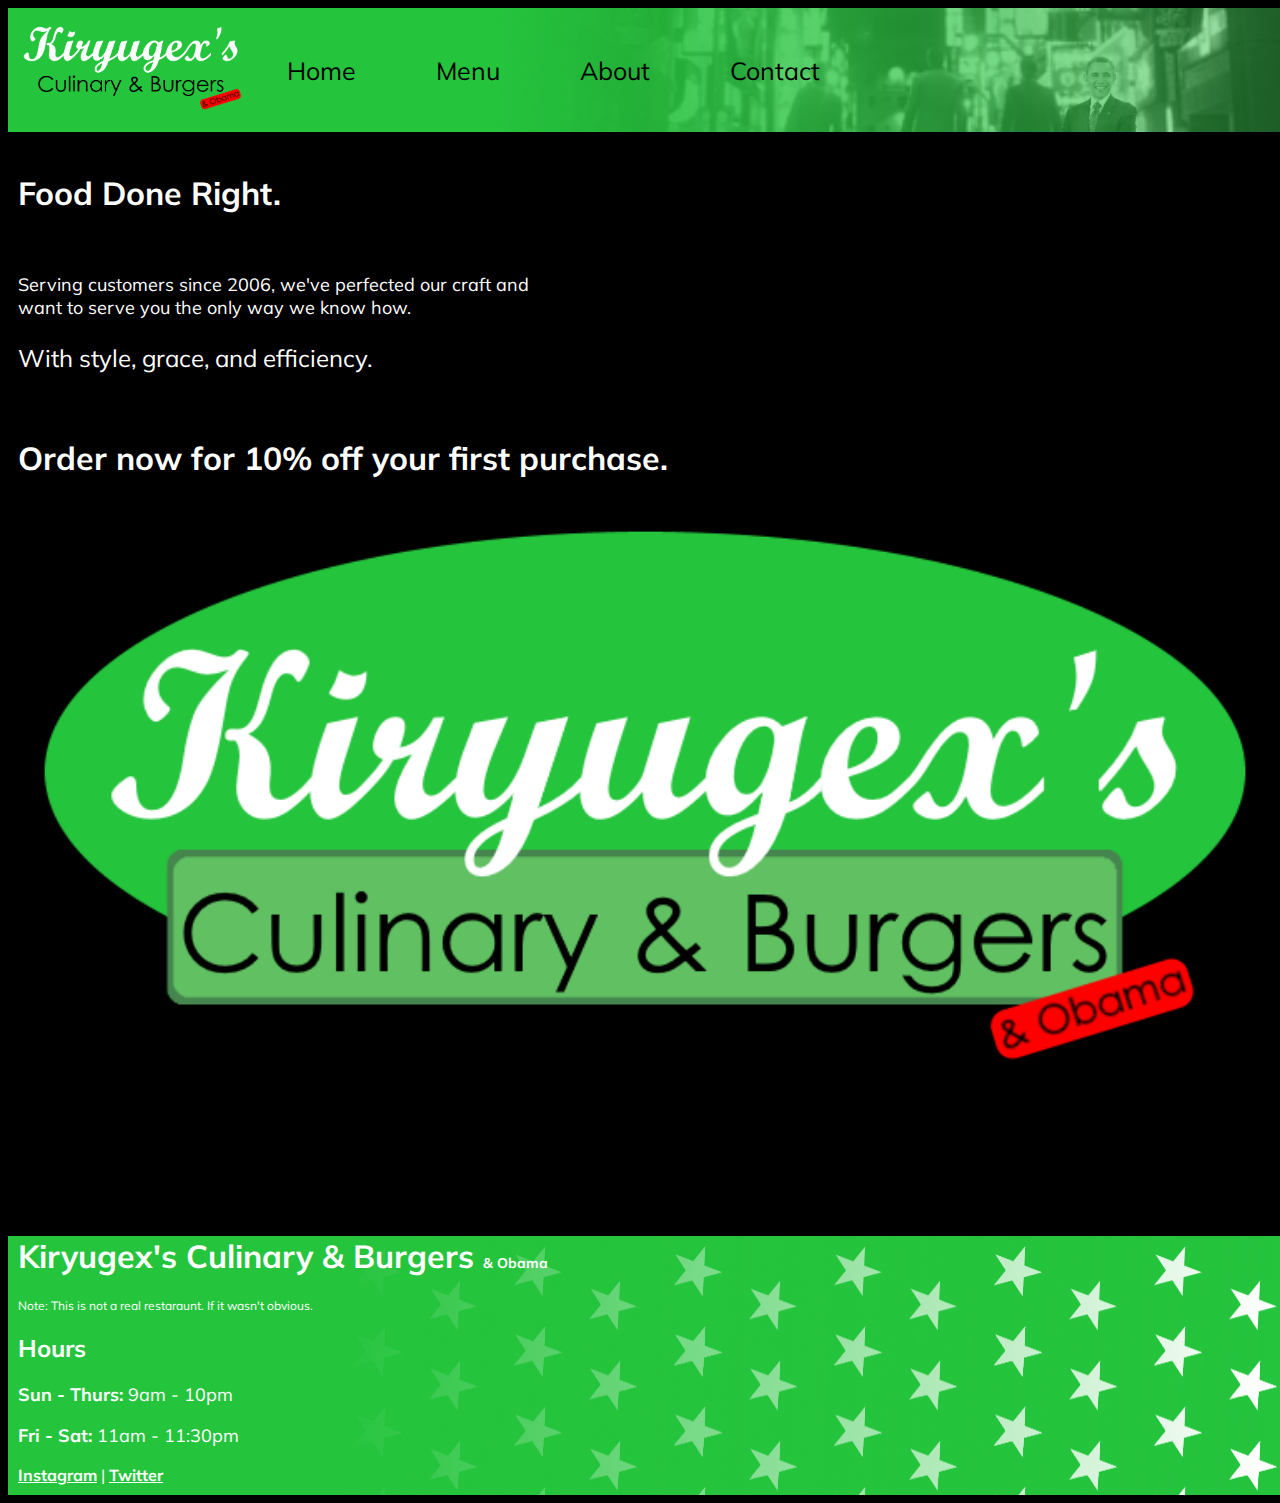
<file: index.html>
<!DOCTYPE html>
<html lang="en">
    <head>
        <meta charset="UTF-8">
        <meta name="viewport" content="width=device-width, initial-scale=1.0">
		<link rel="stylesheet" href="style.css">		
        <title>Kiryugex's | Home</title>
    </head>
	
    <body>
	
		<div id="header">
			<div id="bannerlogo">
				<img src="assets/banner-trans.png" style="height:100px">
			</div>
			<div id="buttons">
				<a class="headerItem" href="index.html">Home</a>
				<a class="headerItem" href="menu.html">Menu</a>
				<a class="headerItem" href="about.html">About</a>
				<a class="headerItem" href="contact.html">Contact</a>
			</div>
		</div> <br>
		
		<div id="content">
			<h1>Food Done Right.</h1> <br>
			<p class="home">Serving customers since 2006, we've perfected our craft and want to serve you the only way we know how.</p>
			<p class="home" style="font-size:24px;"> With style, grace, and efficiency.</p> <br>
			<h1> Order now for 10% off your first purchase.</h1>
			<img id="logo" src="assets/icon.png">
		</div>
		
		<br><br><br><br><br><br>
		<div id="footer">
			<h1>Kiryugex's Culinary & Burgers <span style="font-size:14px;">& Obama</span></h1>
			<p style="font-size:12px;">Note: This is not a real restaraunt. If it wasn't obvious.</p>
			
			<h2>Hours</h2>
			<p><b>Sun - Thurs:</b> 9am - 10pm</p>
			<p><b>Fri - Sat:</b> 11am - 11:30pm</p> 
			
			<a class="footerLink" href="https://www.instagram.com/rggstudiowest/?hl=en" target="_blank">Instagram</a>
			<span> | </span>
			<a class="footerLink" href="https://x.com/RGGStudio" target="_blank">Twitter</a>
		</div>
    </body>
	
</html>
</file>
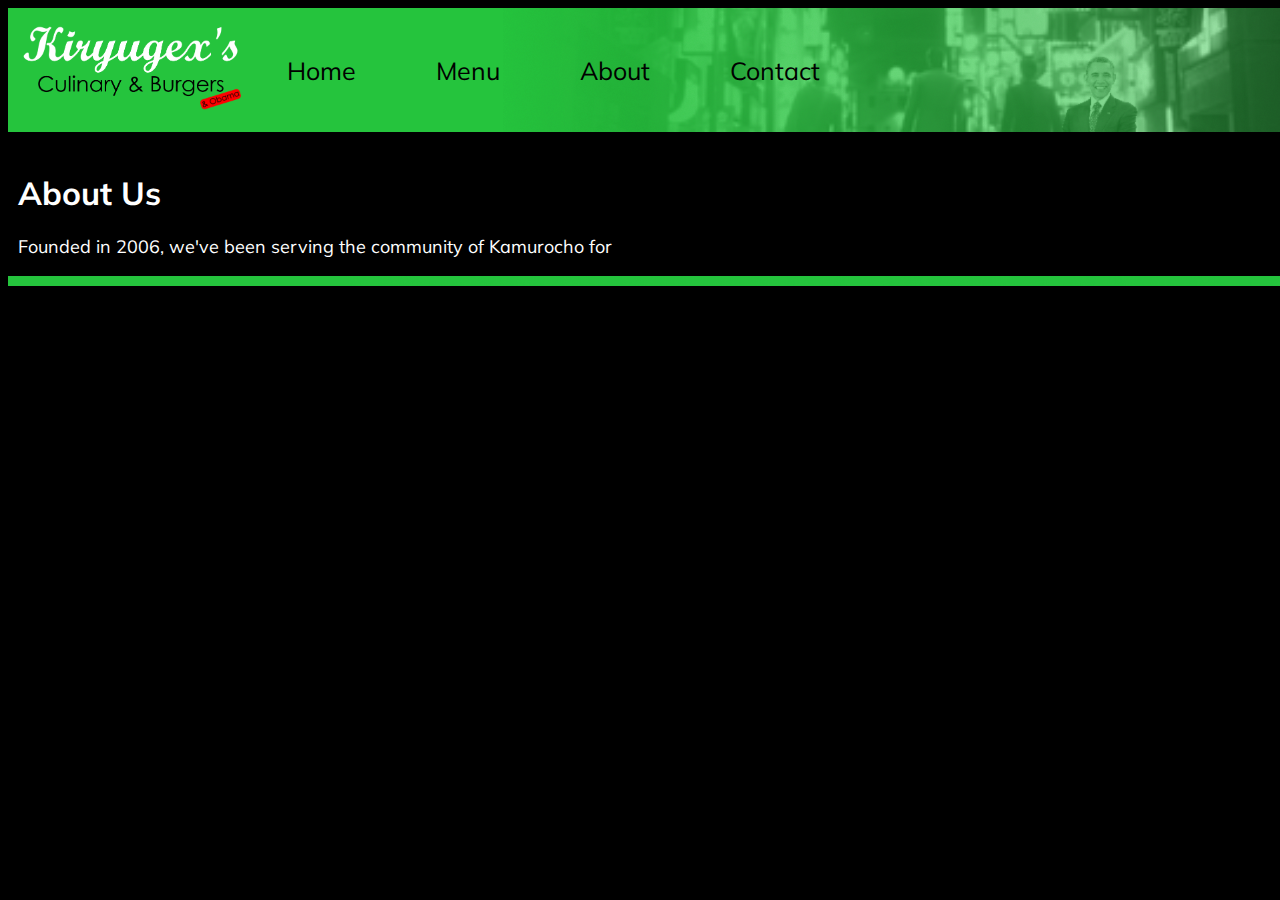
<file: about.html>
<!DOCTYPE html>
<html lang="en">
    <head>
        <meta charset="UTF-8">
        <meta name="viewport" content="width=device-width, initial-scale=1.0">
		<link rel="stylesheet" href="style.css">		
        <title>Kiryugex's | About Us</title>
    </head>
	
    <body>
	
		<div id="header">
			<div id="bannerlogo">
				<img src="assets/banner-trans.png" style="height:100px">
			</div>
			<div id="buttons">
				<a class="headerItem" href="index.html">Home</a>
				<a class="headerItem" href="menu.html">Menu</a>
				<a class="headerItem" href="about.html">About</a>
				<a class="headerItem" href="contact.html">Contact</a>
			</div>
		</div> <br>
       
		<div id="content">
			<h1>About Us</h1>
			
			<p>Founded in 2006, we've been serving the community of Kamurocho for 
			
		</div>
		
		<div id="footer">
				
		</div>
    </body>
	
</html>
</file>
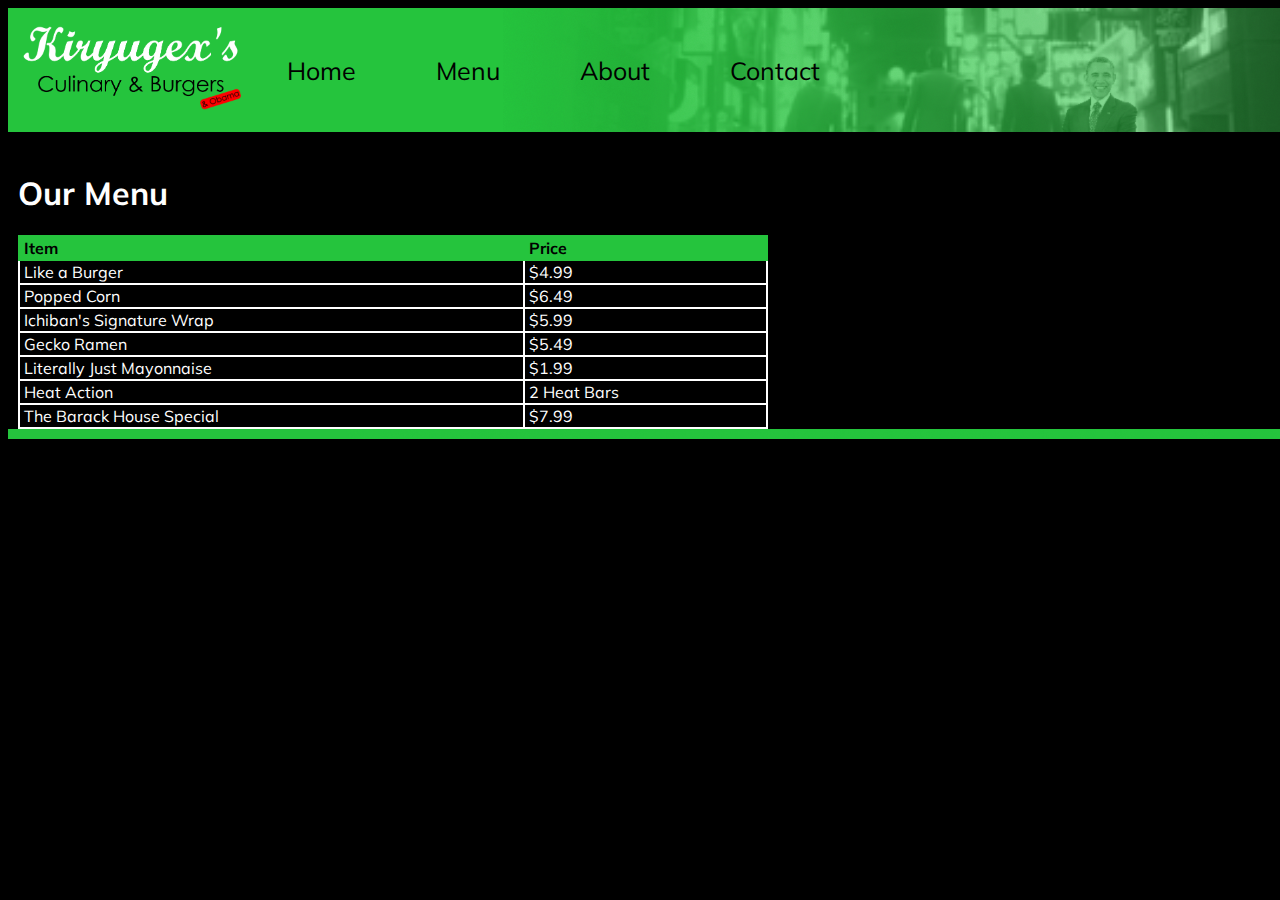
<file: menu.html>
<!DOCTYPE html>
<html lang="en">
    <head>
        <meta charset="UTF-8">
        <meta name="viewport" content="width=device-width, initial-scale=1.0">
		<link rel="stylesheet" href="style.css">		
        <title>Kiryugex's | Our Menu</title>
    </head>
	
    <body>
	
		<div id="header">
			<div id="bannerlogo">
				<img src="assets/banner-trans.png" style="height:100px">
			</div>
			<div id="buttons">
				<a class="headerItem" href="index.html">Home</a>
				<a class="headerItem" href="menu.html">Menu</a>
				<a class="headerItem" href="about.html">About</a>
				<a class="headerItem" href="contact.html">Contact</a>
			</div>
		</div> <br>

		<div id="content">
			<h1>Our Menu</h1>
			
			<table style="padding-left:10%">
				<tr>
					<th>Item</th>
					<th>Price</th>
				</tr>
				<tr>
					<td>Like a Burger</td>
					<td>$4.99</td>
				</tr>
				<tr>
					<td>Popped Corn</td>
					<td>$6.49</td>
				</tr>
				<tr>
					<td>Ichiban's Signature Wrap</td>
					<td>$5.99</td>
				</tr>
				<tr>
					<td>Gecko Ramen</td>
					<td>$5.49</td>
				</tr>
				<tr>
					<td>Literally Just Mayonnaise</td>
					<td>$1.99</td>
				</tr>
				<tr>
					<td>Heat Action</td>
					<td>2 Heat Bars</td>
				</tr>
				<tr>
					<td>The Barack House Special</td>
					<td>$7.99</td>
				</tr>
			</table>
		</div>
		
		<div id="footer">
			
		</div>
    </body>
	
</html>
</file>
<file: style.css>
@import url('https://fonts.googleapis.com/css2?family=Mulish:wght@400&display=swap');

body
{
	background-color: black;
	color: white;
	font-family: Mulish;
}

#header
{
	z-index: 1;
	background-image: url(assets/bannerbg.png);
	background-position: right;
	background-repeat: no-repeat;
	position: sticky;
	top: 0;
	text-align: center;
	display: flex;
	flex-direction: row;
	background-color: #25C43D;
	margin: auto;
	width: 100%;
	padding: 10px;
}


div#buttons
{
	display: flex;
	color: black;
}

a.headerItem
{
	color: black;
	text-decoration: none;
	font-size: 25px;
	text-align: center;
	align-self: center;
	padding-left: 40px;
	padding-right: 40px;
}

a.headerItem:hover
{
	text-decoration: underline;

}

h1#pageTitle
{
	font-size: 48px;
}

p
{
	font-size: 18px;
}

p.home
{
	width: 520px;
}

img#logo
{
	z-index: -1;
	width:50%; 
	position:absolute; 
	right:100px; 
	top:200px;
}

img#gexMenu
{
	z-index: -1;
	width: 25%;
	position: absolute;
	top: 200px;
	right: 10%;
}

div#content
{
	padding-left: 10px;
}

div#footer
{
	width: 100%;
	padding-left: 10px;
	padding-bottom: 10px;
	background-color: #25C43D;
	position: static;
	bottom: 0px;
	background-image: url(assets/footerbg.png);
	background-position: right top;
	background-repeat: repeat-y;
}

a.footerLink
{
	color: white;
	font-weight: bold;
}

table, th, td
{
	border: 2px solid;
	border-collapse: collapse;
}

td
{
	padding-left: 4px;
}

th
{
	text-align: left;
	padding-left: 4px;
	color: black;
	border-color: #25C43D;
	background-color: #25C43D;
}

table 
{
	width: 750px;
}

img#map
{
	width:30%;
}

div#contactForm
{
	text-align: center;
	position: absolute;
	top: 200px;
	right: 10%;
}



@media screen and (max-width: 1300px) 
{
	p
	{
		width: 100%;
	}
	
	img#logo
	{
		position: static;
		width: 100%;
	}
	
	img#gexMenu
	{
		right: 5%;
	}
	
}

@media screen and (max-width: 1150px)
{
	img#gexMenu
	{
		margin-top: 20px;
		margin-left: 10%;
		position: static;
		text-align: center; 
		width: 40%;
	}
	
	img#map
	{
		text-align: center;
		width:40%;
	}
	
	div#contactForm
	{
		right: 5%
	}
}

@media screen and (max-width: 850px) 
{
	div#bannerlogo
	{
		display: block;
	}
	
	div#buttons
	{
		margin-left: auto;
		margin-right: auto;
		text-align: center;
		display: flex;
	}

	p.home
	{
		width: 100%;
		text-align: center;
	}

	#header
	{
		background-image: none;
		display: flex;
		flex-direction: column;
	}
	
	div#content
	{
		text-align: center;
		padding-left: 10px;
		padding-right: 10px;
	}
	
	div#footer
	{
		background-image: none;
	}
	
	table 
	{
		width: 90%;
	}
	
	img#map
	{
		text-align: center;
		width: 60%;
	}
	
	div#contactForm
	{
		position: static;
	}
	
}

@media screen and (max-width: 650px) 
{	
	table 
	{
		width: 100%;
		padding: none;
		text-align: center;
	}
	
	div#buttons 
	{
		display: block;
	}
	
	a.headerItem
	{
		display: block;
	}
	
	#header
	{
		flex-direction: column;
	}
	
	div#footer
	{
		font-size: 80%;
	}
	
}
</file>
